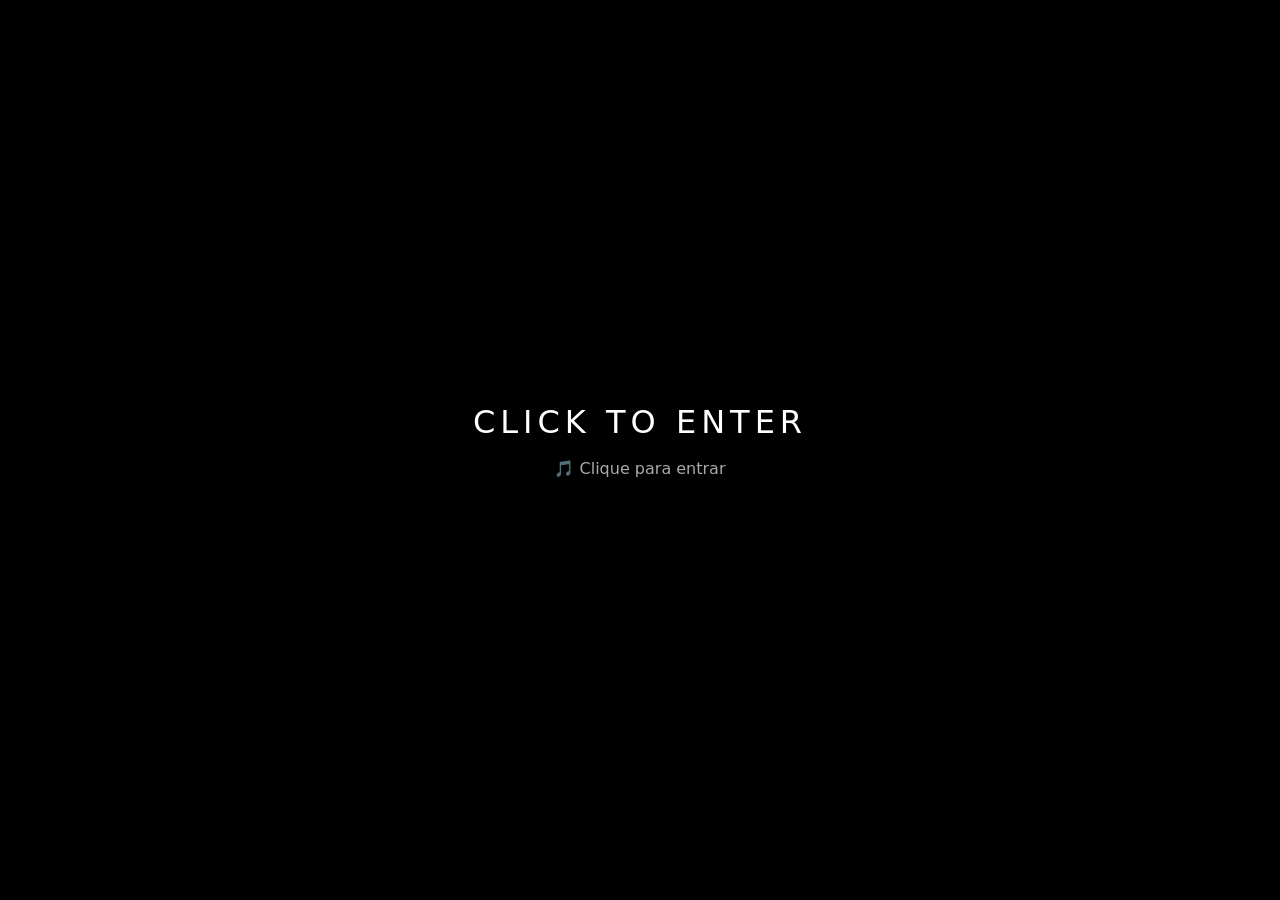
<file: index.html>
<!DOCTYPE html>
<html lang="en">
<head>
    <meta charset="UTF-8">
    <meta name="viewport" content="width=device-width, initial-scale=1.0">
    <link href="https://cdn.jsdelivr.net/npm/bootstrap@5.3.8/dist/css/bootstrap.min.css" rel="stylesheet" integrity="sha384-sRIl4kxILFvY47J16cr9ZwB07vP4J8+LH7qKQnuqkuIAvNWLzeN8tE5YBujZqJLB" crossorigin="anonymous">
    <link rel="stylesheet" href="css/estilos.css">
    <title>KralckDEMON</title>
</head>
<body>
    <!-- Tela inicial -->
    <div id="tela-entrada">
        <div class="entrada-conteudo">
            <h1>CLICK TO ENTER</h1>
            <p>🎵 Clique para entrar</p>
        </div>
    </div>

    <!-- Música -->
    <audio id="musica" loop>
      <source src="audio/YTDown.com_YouTube_Media_QSMQhXAQlgk_009_128k.mp3" type="audio/mpeg">
    </audio>

    <!-- Controle da música -->
    <div id="controle-musica">
        <button id="botao-musica" onclick="alternarMusica()">⏸️</button>

        <input
         type="range"
          id="volume"
          min="0"
           max="1"
           step="0.01"
           value="0.5"
        >
    </div>
    <header class="container-fluid bg-black py-5 text-center">
        <h1 class="text-white">KralckDEMON</h1>
        <p class="text-secondary">Minhas redes socias abaixo:
        </p>
    </header>
    <div id="conteudo" class="container bg-light py-5">
        <h2>Conheça mais sobre mim:</h2>
        <p class="">
            Me chamo Paulo Henrique. Atualmente tenho 18 anos, faço faculdade de Ciência da computação. Esse site é um projeto meu que eu estou tentando melhorar aos poucos...
        </p>

        <div class="row">
            <div class="col border border-primary-subtle p-3 m-2 rounded-4 d-flex flex-column">
                <img src="img/twitch-transparent-logo-images-8.webp" alt="SE FODA CEGO" width="100%" height="100px" class="rounded-4">
                <h3>Twitch</h3>
                <p>Live quase toda semana (só quando eu quero fazer mesmo kkkk). </p>
                <a href="https://www.twitch.tv/kralckdemon"><button class="nav-link active btn btn-roxo mt-5">Twitch</button></a>
            </div>
            <div class="col border border-primary-subtle p-3 m-2 rounded-4 d-flex flex-column">
                <img src="img/free-kick-icon-svg-download-png-14603982.webp" alt="" width="100%" height="100px">
                <h4>Kick</h4>
                <p>Atualmente não faço live no kick mais, mas ta ai o link caso queira seguir lá.</p>
                <a href="https://kick.com/kralckdemon"><button class="nav-link active btn btn-verde mt-5">Kick</button></a>
            </div>
            <div class="col border border-primary-subtle p-3 m-2 rounded-4">
                <img src="img/steam-1.webp" alt="" width="100%" height="100px">
                <h5>Steam</h5>
                <p>Meu link para a minha conta da steam.</p>
                <a href="https://steamcommunity.com/id/KralckDEMON/"><button class="nav-link active btn-azul-escuro mt-9 ">Steam</button></a>
            </div>
            <div class="col border border-primary-subtle p-3 m-2 rounded-4 d-flex flex-column">
                <img src="img/discord-logo-discord-icon-transparent-free-png.webp" alt="" width="100%" height="100px">
                <h6>Discord</h6>
                <p>Esse é o link para o server aonde eu e meu parceiro divulgamos a nossa live/videos.</p>
                <a href="https://discord.gg/Dnj73AxM7Z"><button class="nav-link active btn-ciano mt-5">Discord</button></a>
            </div>
        </div>

    </div>
    <footer>
        <p class="conteiner-fluid bg-black py-3 mt-5 text-center text-secondary">KralckDEMON</p>
    </footer>
    <script src="https://cdn.jsdelivr.net/npm/bootstrap@5.3.8/dist/js/bootstrap.bundle.min.js" integrity="sha384-FKyoEForCGlyvwx9Hj09JcYn3nv7wiPVlz7YYwJrWVcXK/BmnVDxM+D2scQbITxI" crossorigin="anonymous"></script>

    <script>
        const musica = document.getElementById("musica");
        const telaEntrada = document.getElementById("tela-entrada");
        const botaoMusica = document.getElementById("botao-musica");
        const volume = document.getElementById("volume");

        // Volume inicial
        musica.volume = 0.5;

        // Clique no CLICK TO ENTER
        telaEntrada.addEventListener("click", function () {

            // Começa a música
            musica.play();

            // Esconde a tela
            telaEntrada.style.opacity = "0";
            telaEntrada.style.pointerEvents = "none";

            // Remove a tela depois da animação
            setTimeout(function () {
                telaEntrada.remove();
            }, 800);
        });

        // Play / Pause
        function alternarMusica() {

            if (musica.paused) {
                musica.play();
                botaoMusica.textContent = "⏸️";
            } else {
                musica.pause();
                botaoMusica.textContent = "▶️";
            }
        }

        // Controle de volume
        volume.addEventListener("input", function () {
            musica.volume = volume.value;
        });
    </script>
</body>
</html>
</file>
<file: css/estilos.css>
.mt-9{
    margin-top: 90px;
}
.p-cols{
    columns: 4;
}
.nav-link{
    color: #fff;
    font-size: 1.2rem;
    border-radius: 7px;
}
.nav-link:hover{
    color: #fff;
    font-size: 1.2rem;
    background-color: rgb(90, 6, 6);
}
.btn-azul-escuro{
    background-color: #01023d !important;
    border-color: #01023d !important;
    color: white !important;
}
.btn-azul-escuro:hover {
    background-color: #020366 !important;
    border-color: #020366 !important;
    color: white !important;
}
.btn-roxo{
    background-color: #260452 !important;
    border-color: #260452 !important;
    color: white !important;
}
.btn-roxo:hover,
.btn-roxo:focus,
.btn-roxo:active {
    background-color: #3e038b !important;
    border-color: #3e038b !important;
    color: white !important;
}
.btn-ciano{
    background-color: #004363 !important;
    border-color: #004363 !important;
    color: white !important;
}
.btn-ciano:hover,
.btn-ciano:focus,
.btn-ciano:active {
    background-color: #026492 !important;
    border-color: #026492 !important;
    color: white !important;
}
.btn-verde{
    background-color: #005c14 !important;
    border-color: #005c14 !important;
    color: white !important;
}
.btn-verde:hover,
.btn-verde:focus,
.btn-verde:active {
    background-color: #00911f !important;
    border-color: #00911f !important;
    color: white !important;
}

/* =========================
   TELA CLICK TO ENTER
========================= */

#tela-entrada {
    position: fixed;
    inset: 0;
    background: #000;
    color: white;

    display: flex;
    justify-content: center;
    align-items: center;

    z-index: 9999;
    cursor: pointer;

    transition: opacity 0.8s ease;
}

.entrada-conteudo {
    text-align: center;
}

.entrada-conteudo h1 {
    font-size: 32px;
    letter-spacing: 5px;
    margin: 0;
}

.entrada-conteudo p {
    color: #aaa;
    margin-top: 15px;
}

#controle-musica {
    position: fixed;
    bottom: 20px;
    right: 20px;

    display: flex;
    align-items: center;
    gap: 10px;

    padding: 10px 14px;

    background: rgba(0, 0, 0, 0.75);
    border: 1px solid rgba(255, 255, 255, 0.15);

    border-radius: 12px;

    z-index: 1000;
}

#botao-musica {
    background: transparent;
    border: none;
    color: white;
    font-size: 20px;
    cursor: pointer;
}

#volume {
    width: 100px;
    cursor: pointer;
}
</file>
